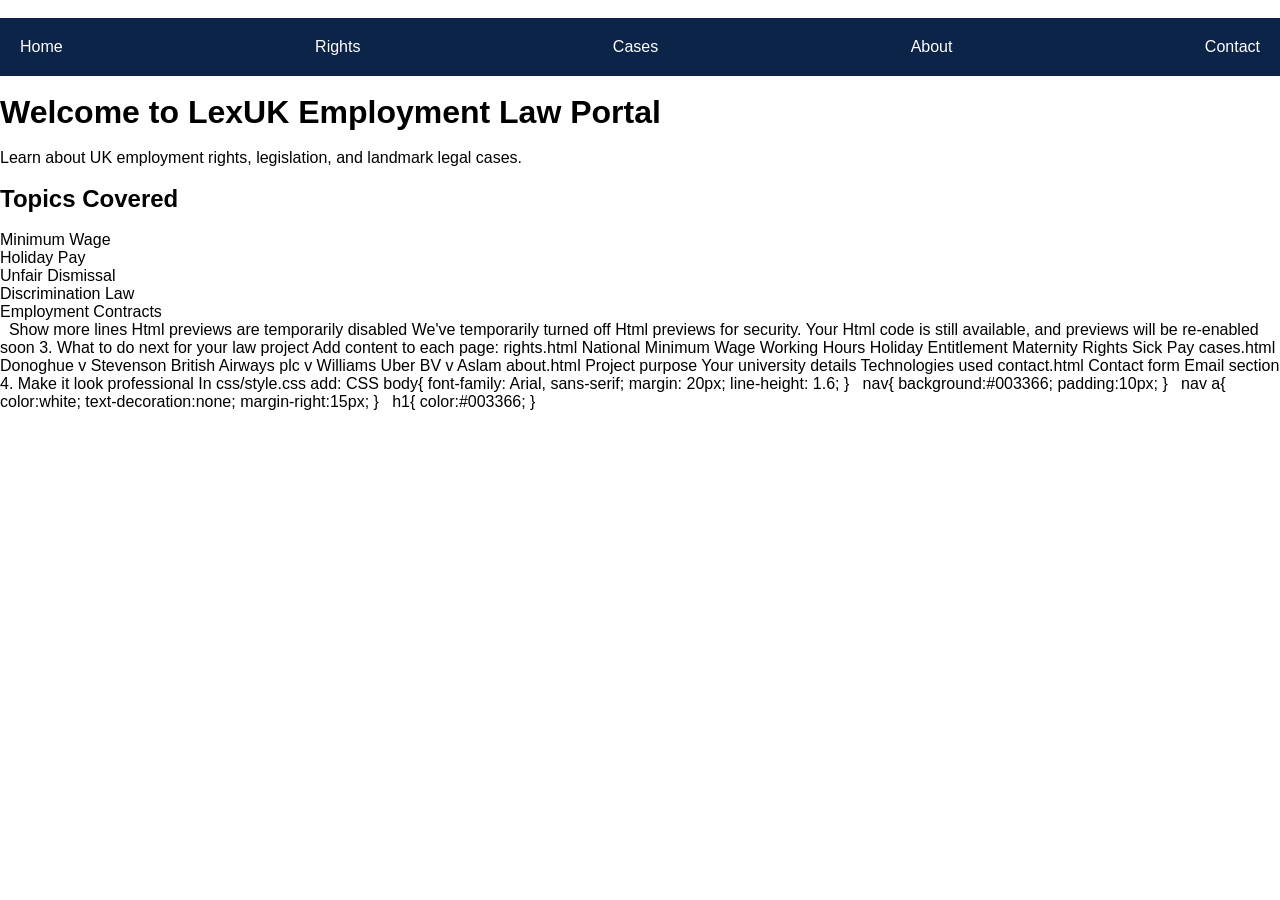
<file: index.html>
<!DOCTYPE html>

<html>

<head>

<title>LexUK Employment Law Portal</title>

<link rel="stylesheet" href="css/style.css">

</head>

<body>

 

<nav>

<a href="index.html">Home</a>

<a href="rights.html">Rights</a>

<a href="cases.html">Cases</a>

<a href="about.html">About</a>

<a href="contact.html">Contact</a>

</nav>

 

<h1>Welcome to LexUK Employment Law Portal</h1>

 

<p>Learn about UK employment rights, legislation, and landmark legal cases.</p>

 

<h2>Topics Covered</h2>

 

<ul>

<li>Minimum Wage</li>

<li>Holiday Pay</li>

<li>Unfair Dismissal</li>

<li>Discrimination Law</li>

<li>Employment Contracts</li>

</ul>

 

</body>

</html>
Show more lines
Html previews are temporarily disabled
We've temporarily turned off Html previews for security. Your Html code is still available, and previews will be re-enabled soon
3. What to do next for your law project

Add content to each page:

rights.html
National Minimum Wage
Working Hours
Holiday Entitlement
Maternity Rights
Sick Pay
cases.html
Donoghue v Stevenson
British Airways plc v Williams
Uber BV v Aslam
about.html
Project purpose
Your university details
Technologies used
contact.html
Contact form
Email section
4. Make it look professional

In css/style.css add:

CSS

body{

font-family: Arial, sans-serif;

margin: 20px;

line-height: 1.6;

}

 

nav{

background:#003366;

padding:10px;

}

 

nav a{

color:white;

text-decoration:none;

margin-right:15px;

}

 

h1{

color:#003366;

}
</file>
<file: css/style.css>
*{
    margin:0;
    padding:0;
    box-sizing:border-box;
}

body{
    font-family:Arial, sans-serif;
}

nav{
    background:#0B2447;
    color:white;
    display:flex;
    justify-content:space-between;
    align-items:center;
    padding:20px;
}

nav ul{
    list-style:none;
    display:flex;
    gap:20px;
}

nav a{
    text-decoration:none;
    color:white;
}

.hero{
    text-align:center;
    padding:100px 20px;
}

.hero h2{
    font-size:48px;
    margin-bottom:20px;
}

.hero p{
    font-size:20px;
    max-width:700px;
    margin:auto;
}
</file>
